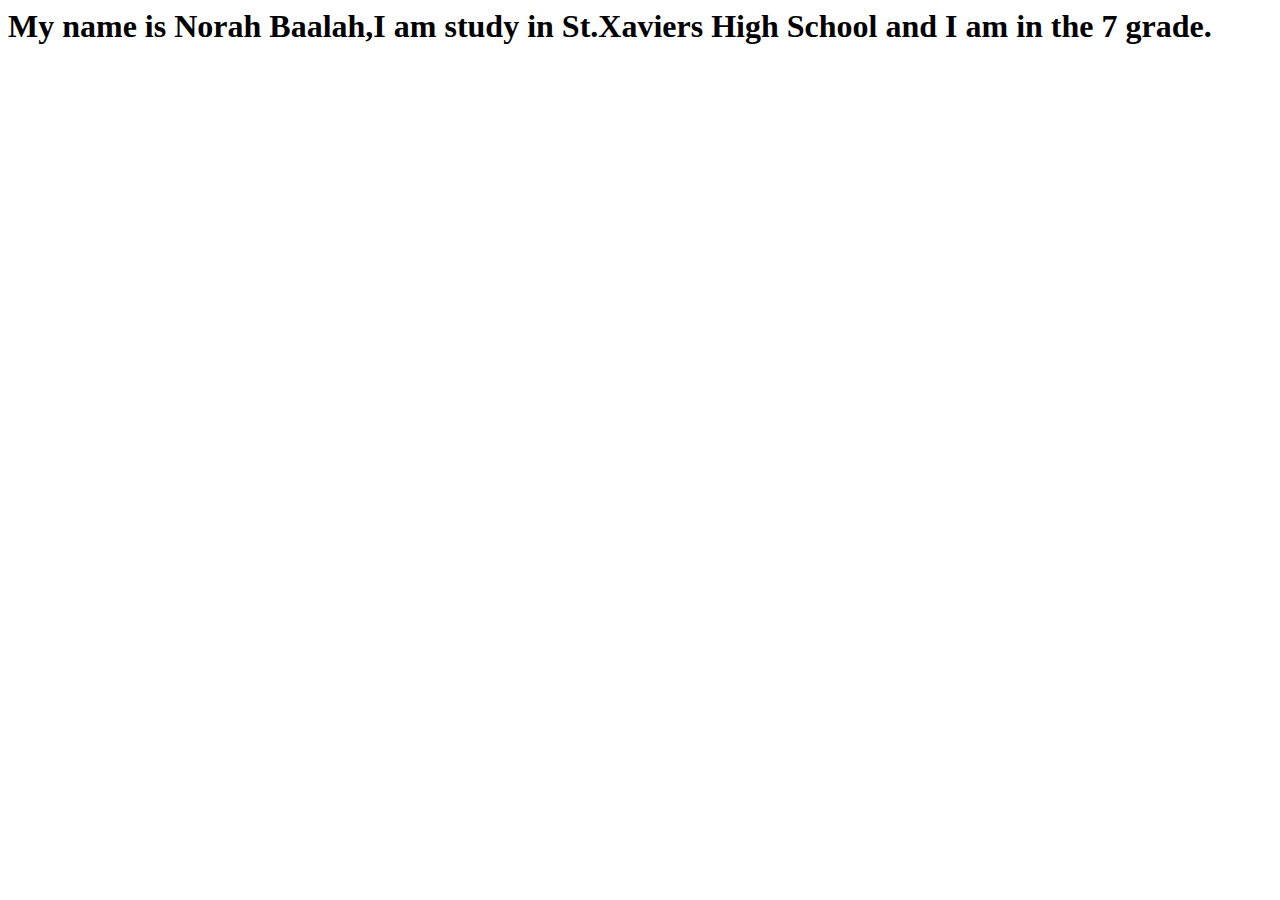
<file: aboutme.html>
<html>
    <head>
        <title>
          AboutMe 
          </title>
          </head>
          <body>
              <h1>
                  My name is Norah Baalah,I am study in St.Xaviers High School and I am in the 7 grade.
                  </h1>
                  </body>
                  </html>
</file>
